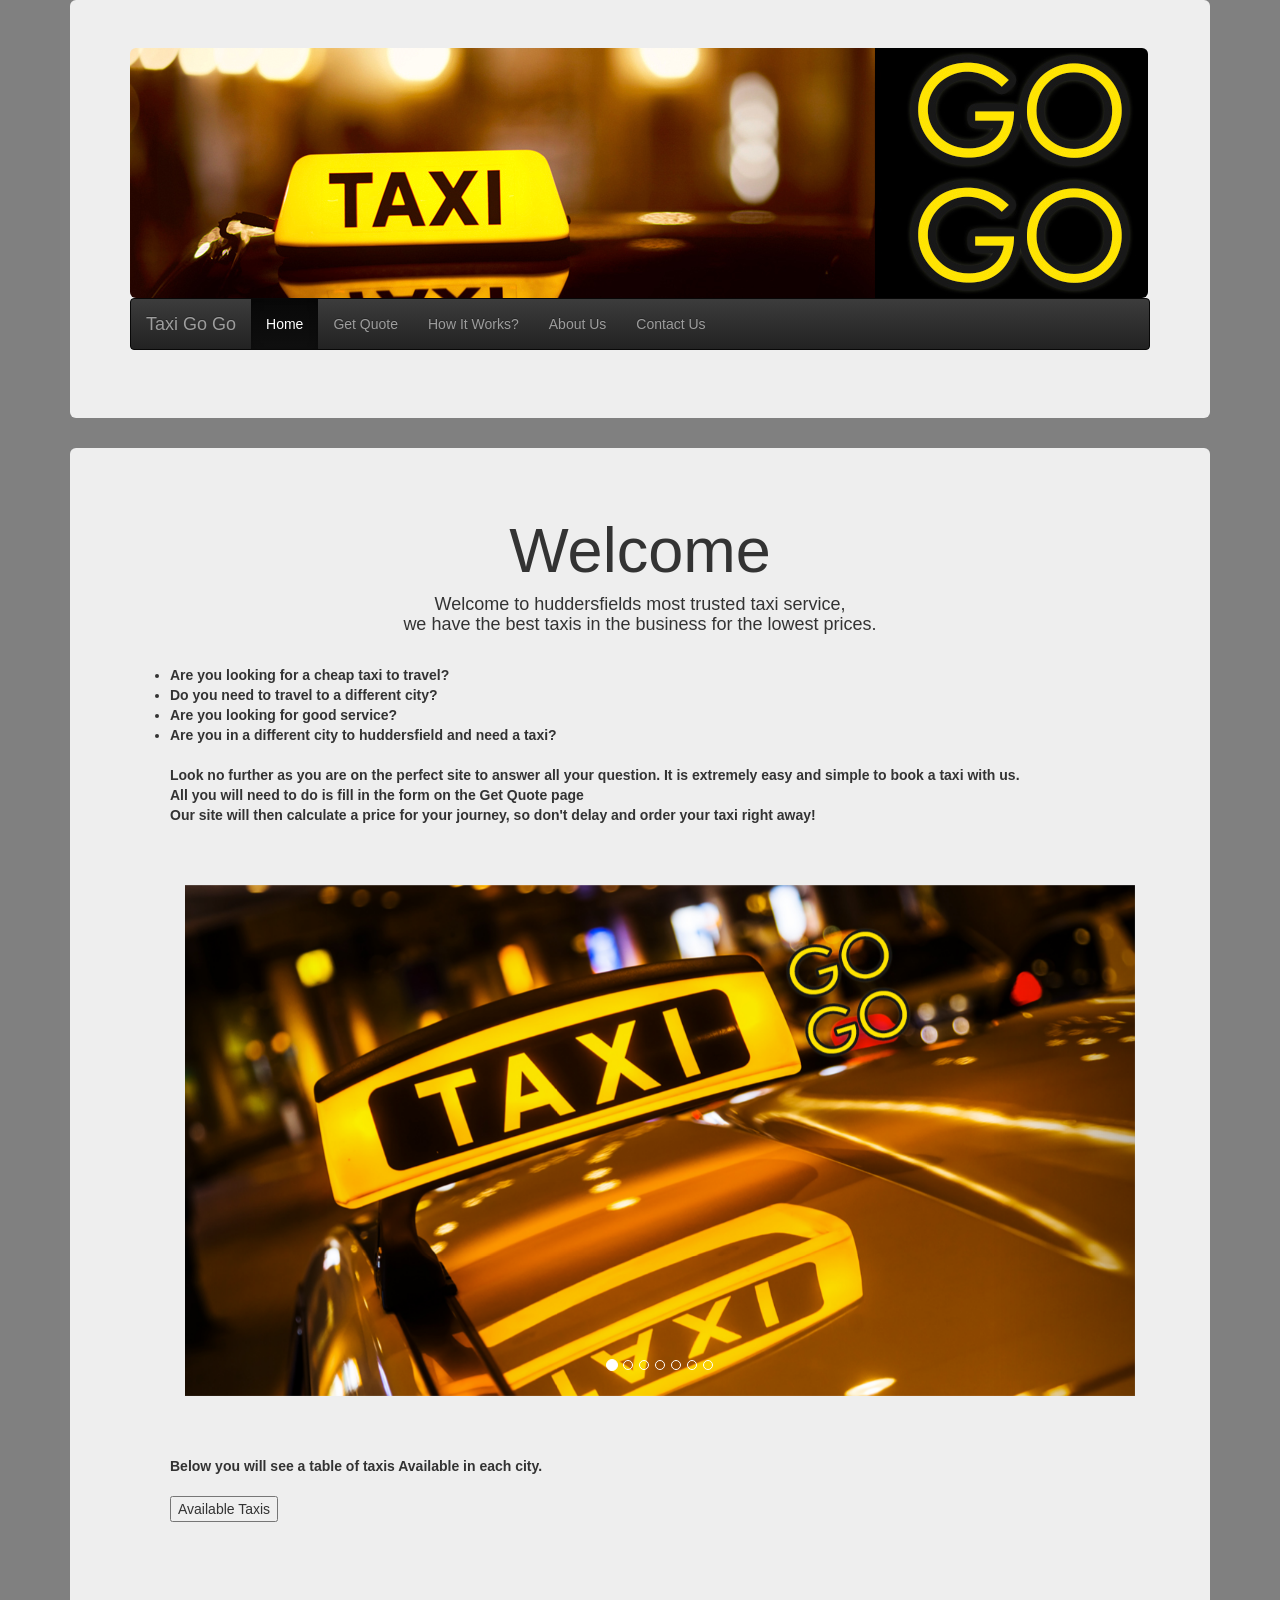
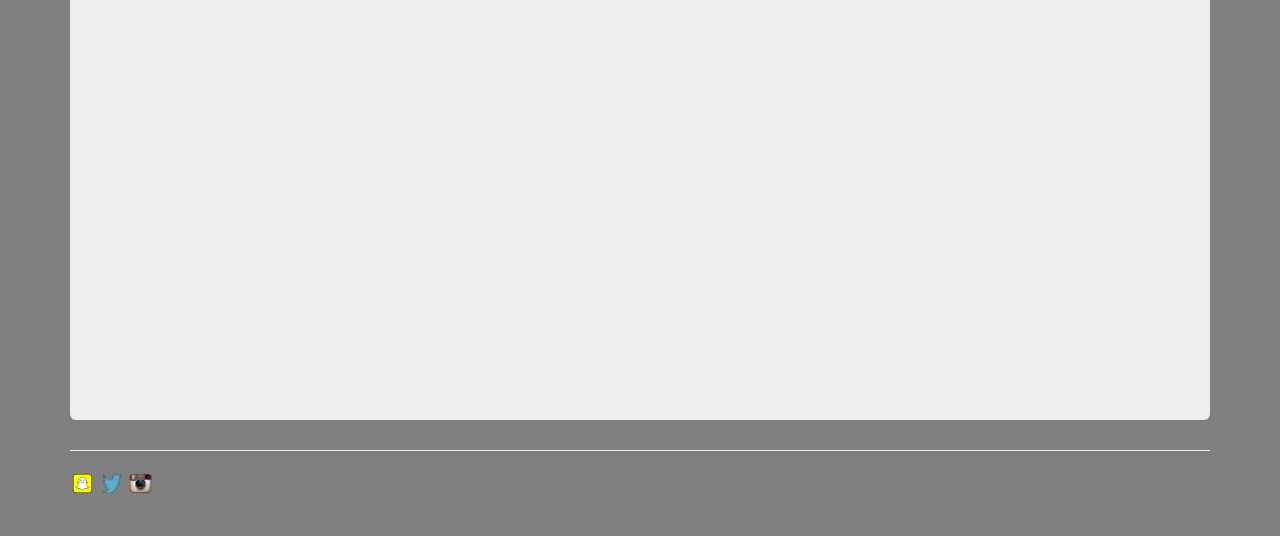
<file: index.html>
<html>
<head>
  <meta charset="utf-8">
  <meta name="viewport" content="width=device-width initial-scale=1">
  <!-- To make browser render the page to the devices width -->
  <title>Homepage || Taxi Go Go</title>
  <link href="css/bootstrap.css" rel="stylesheet" type="text/css">        <!--Link to Bootstrap -->
  <link href="css/bootstrap-theme.css" rel="stylesheet" type="text/css">
  <link href="css/style.css" rel="stylesheet" type="text/css">
  <script src="js/canvasjs.min.js"></script>
</head>
<body>
<div class="container">          <!-- Main Div which contains everything-->
  <div class="jumbotron">          <!--Jumbotron class is used here to set specific margin, font size and padding-->
    <div class="row">
      <div class="col-xs-12">        <!-- Divide screen using A grid layout and total screen contains 12 cols-->
        <img src="images/banner-logo.jpg" class="img-rounded img-responsive">      <!-- Adds The logo-->
      </div>
    </div>
    <!-- responsive navbar starts -->
    <nav class="navbar navbar-inverse">        <!--navbar class used to make navigation color black-->
      <div class="container-fluid">              <!-- stretch content using bootstrap to full width of the screen-->
        <div class="navbar-header">
          <button type="button" class="navbar-toggle" data-toggle="collapse" data-target="#myNavbar">
            <span class="icon-bar"></span>
            <span class="icon-bar"></span>
            <span class="icon-bar"></span>
            <span class="icon-bar"></span>
          </button>
          <a class="navbar-brand" href="#">Taxi Go Go</a>
        </div>
        <div class="collapse navbar-collapse" id="myNavbar">    <!--Collapse navbar used so that a button appears-->
          <ul class="nav navbar-nav">
            <li class="active"><a href="index.html">Home</a></li>
            <!--Active class is used to show which page the user is on-->
            <li><a href="Getquote.html">Get Quote</a></li>
            <li><a href="howitworks.html">How It Works?</a></li>
            <li><a href="about.html">About Us</a></li>
            <li><a href="contactus.html">Contact Us</a></li>
          </ul>


        </div>
      </div>
    </nav>
    <!-- responsive navbar ends -->
  </div>
  <div class="jumbotron">
    <center><h1> Welcome </h1></center>
    <center><b><span>

        	<h4>Welcome to huddersfields most trusted taxi service,</br>
		we have the best taxis in the business for the lowest prices.</h4></br>
    </center>
    <ul>
      <li>Are you looking for a cheap taxi to travel?</li>
      <li>Do you need to travel to a different city?</li>
      <li>Are you looking for good service?</li>
      <li>Are you in a different city to huddersfield and need a taxi?<br></li>
      </u>
      </br>
      Look no further as you are on the perfect site to answer all your question. It is extremely easy and simple to book a taxi with us. </br>
      All you will need to do is fill in the form on the Get Quote page</br>
      Our site will then calculate a price for your journey, so don't delay and order your taxi right away!
      </br></br></br>
      </span></b>
      <center>
	<ul></ul>
      </center>
      <div class="container">
        <br>
        <div id="myCarousel" class="carousel slide" data-ride="carousel">
          <!-- Indicators -->
          <ol class="carousel-indicators">
            <li data-target="#myCarousel" data-slide-to="0" class="active"></li>
            <li data-target="#myCarousel" data-slide-to="1"></li>
            <li data-target="#myCarousel" data-slide-to="2"></li>
            <li data-target="#myCarousel" data-slide-to="3"></li>
            <li data-target="#myCarousel" data-slide-to="4"></li>
            <li data-target="#myCarousel" data-slide-to="5"></li>
            <li data-target="#myCarousel" data-slide-to="6"></li>
          </ol>

          <!-- Wrapper for slides -->
          <div class="carousel-inner" role="listbox">
            <div class="item active"><img width="100%" src="images/Logo3.jpg" alt="bradford"></div>
            <div class="item"><img width="100%" src="images/1bradford1.jpg" alt="bradford"></div>
            <div class="item"><img width="100%" src="images/2huddersfield1.jpg" alt="huddersfield"></div>              
            <div class="item"><img width="100%" src="images/3leeds1.jpg" alt="leeds"></div>
            <div class="item"><img width="100%" src="images/4manchester1.jpg" alt="manchester"></div>
            <div class="item"><img width="100%" src="images/5preston1.jpg" alt="preston"></div>
            <div class="item"><img width="100%" src="images/6sheffield1.jpg" alt="sheffield"></div>
          </div>

          <!-- Left and right controls -->
          <a class="left carousel-control" href="#myCarousel" role="button" data-slide="prev">
            <span class="sr-only"></span>
          </a>
          <a class="right carousel-control" href="#myCarousel" role="button" data-slide="next">
            <span class="sr-only"></span>
          </a>
        </div>
      </div>
            </br></br></br>
      <strong>Below you will see a table of taxis Available in each city.</strong></br></br>
      <input type="button" name="city" id="btn_city" value="Available Taxis"></br></br></br>
      <!-- <div id="city_table" style="border:1px solid #c2c2c2;font-weight:bold;padding:5px;display:none;width:auto;"></div>
      <div id="taxis_result" style="border:1px solid #c2c2c2;font-weight:bold;padding:5px;display:none;width:auto;"></div> -->
      <div id="chartContainer" style="height: 400px; width: 100%;"></div>
  </div>
  <hr>
  <div class="row">
    <div class="col-xs-8 col-sm-10 col-lg-11">          <!--Social Media links-->
      <a href="https://www.snapchat.com" target="_blank"><img class="img-rounded" src="images/snapchat.png" width="25" height="25"></a>
      <a href="https://www.twitter.com" target="_blank"><img class="img-rounded" src="images/twitter.png" width="25" height="25"></a>
      <a href="https://www.instagram.com" target="_blank"><img class="img-rounded" src="images/insta.png" width="25" height="25"></a>
    </div>
  </div>

  <br>
  <br>



</div>
</body>
<!-- Linked to Jquery and javascript-->
<script src="js/jquery-2.2.3.min.js" type="text/javascript"></script>
<script src="js/bootstrap.js" type="text/javascript"></script>
<script src="js/npm.js" type="text/javascript"></script>
<script src="js/my_script.js" type="text/javascript"></script>
</html>

</body>
</html>
</file>
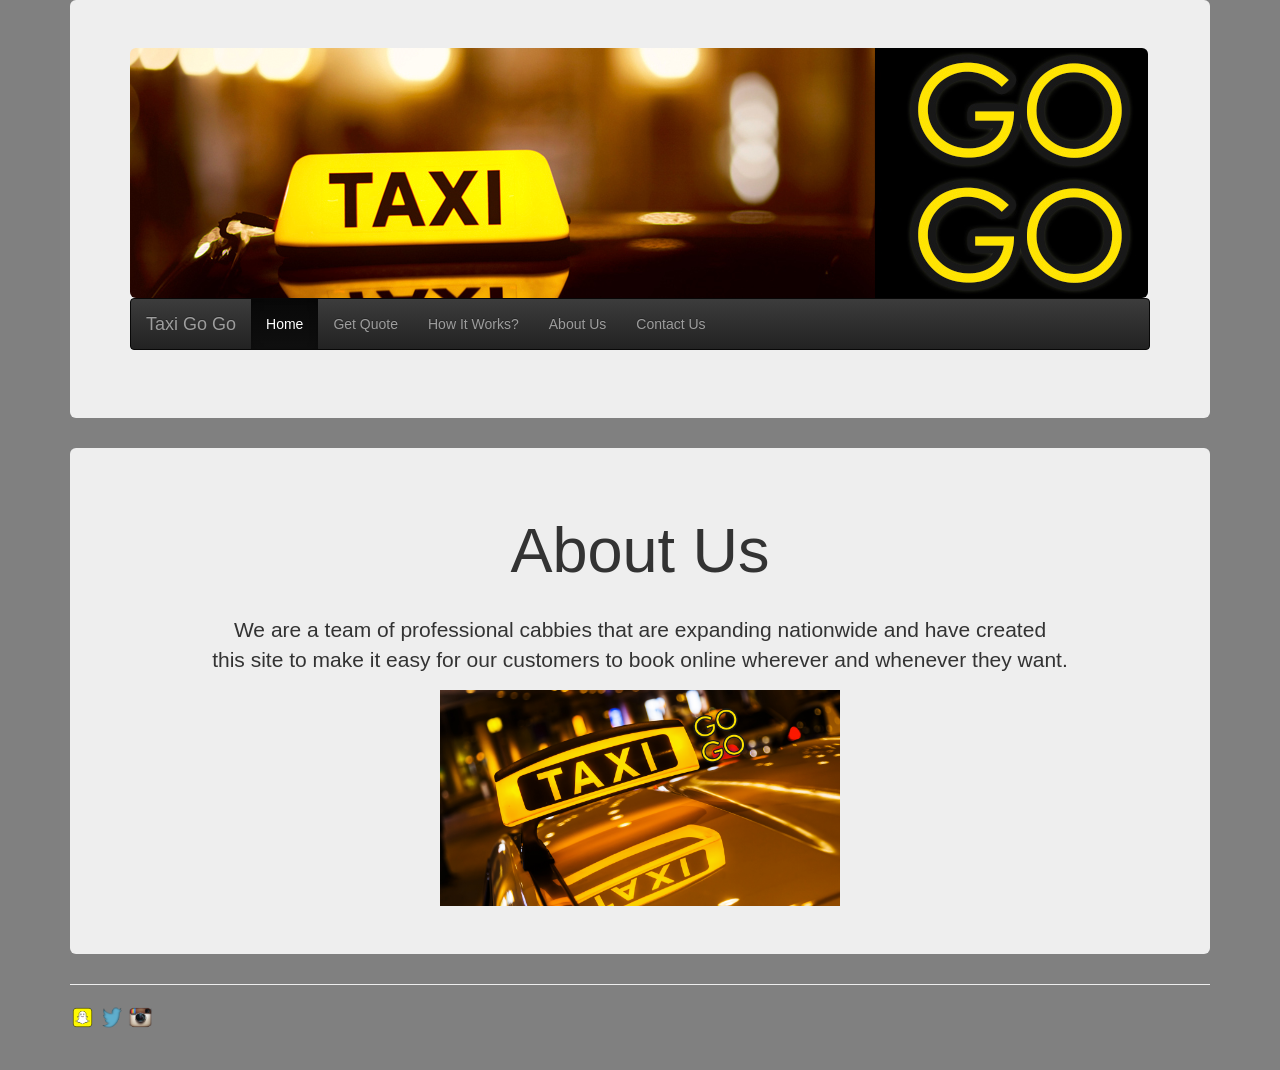
<file: about.html>
<html>
<head>
<meta charset="utf-8">
<meta name="viewport" content="width=device-width initial-scale=1"> <!-- To make browser render the page to the devices width -->
    <title>Homepage || Taxi Go Go</title>
<link href="css/bootstrap.css" rel="stylesheet" type="text/css">				<!--Link to Bootstrap --> 
<link href="css/bootstrap-theme.css" rel="stylesheet" type="text/css">
<link href="css/style.css" rel="stylesheet" type="text/css">
</head>
<body>
   <div class="container">					<!-- Main Div which contains everything-->
    <div class="jumbotron">					<!--Jumbotron class is used here to set specific margin, font size and padding-->
    	<div class="row">
      <div class="col-xs-12">        <!-- Divide screen using A grid layout and total screen contains 12 cols-->
      <img src="images/banner-logo.jpg" class="img-rounded img-responsive">      <!-- Adds The logo-->
      </div>
           
        </div>
    <!-- responsive navbar starts -->
    <nav class="navbar navbar-inverse">        <!--navbar class used to make navigation color black-->
      <div class="container-fluid">              <!-- stretch content using bootstrap to full width of the screen-->
        <div class="navbar-header">
          <button type="button" class="navbar-toggle" data-toggle="collapse" data-target="#myNavbar">
            <span class="icon-bar"></span>
            <span class="icon-bar"></span>
            <span class="icon-bar"></span>
            <span class="icon-bar"></span>
          </button>
          <a class="navbar-brand" href="#">Taxi Go Go</a>
        </div>
        <div class="collapse navbar-collapse" id="myNavbar">    <!--Collapse navbar used so that a button appears-->
          <ul class="nav navbar-nav">
            <li class="active"><a href="index.html">Home</a></li>
            <!--Active class is used to show which page the user is on-->
            <li><a href="Getquote.html">Get Quote</a></li>
            <li><a href="howitworks.html">How It Works?</a></li>
            <li><a href="about.html">About Us</a></li>
            <li><a href="contactus.html">Contact Us</a></li>
          </ul>

        </div>
      </div>
    </nav>
    <!-- responsive navbar ends -->
    </div>
    
    
	<div class="jumbotron">			<!--mentioned in get price-->
    	<center><h1> About Us </h1> </center>
	</br>
        <center><b><span>
  <p>We are a team of professional cabbies that are expanding nationwide and have created </br>
  this site to make it easy for our customers to book online wherever and whenever they want. </p>
                
                </b>
        </span></b></center>
        <center>
        <img class="img-responsive" src="images/Logo3.jpg" width="400" height="200">
        </center>
    </div>
 <hr>
  <div class="row">
    <div class="col-xs-8 col-sm-10 col-lg-11">          <!--Social Media links-->
      <a href="https://www.snapchat.com" target="_blank"><img class="img-rounded" src="images/snapchat.png" width="25" height="25"></a>
      <a href="https://www.twitter.com" target="_blank"><img class="img-rounded" src="images/twitter.png" width="25" height="25"></a>
      <a href="https://www.instagram.com" target="_blank"><img class="img-rounded" src="images/insta.png" width="25" height="25"></a>
    </div>
  </div>

  <br>
  <br>
</div>    
</body>
<!-- Linked to Jquery and javascript-->
<script src="js/jquery-2.2.3.min.js" type="text/javascript"></script>
<script src="js/bootstrap.js" type="text/javascript"></script>
<script src="js/npm.js" type="text/javascript"></script>
</html>

</body>
</html>
</file>
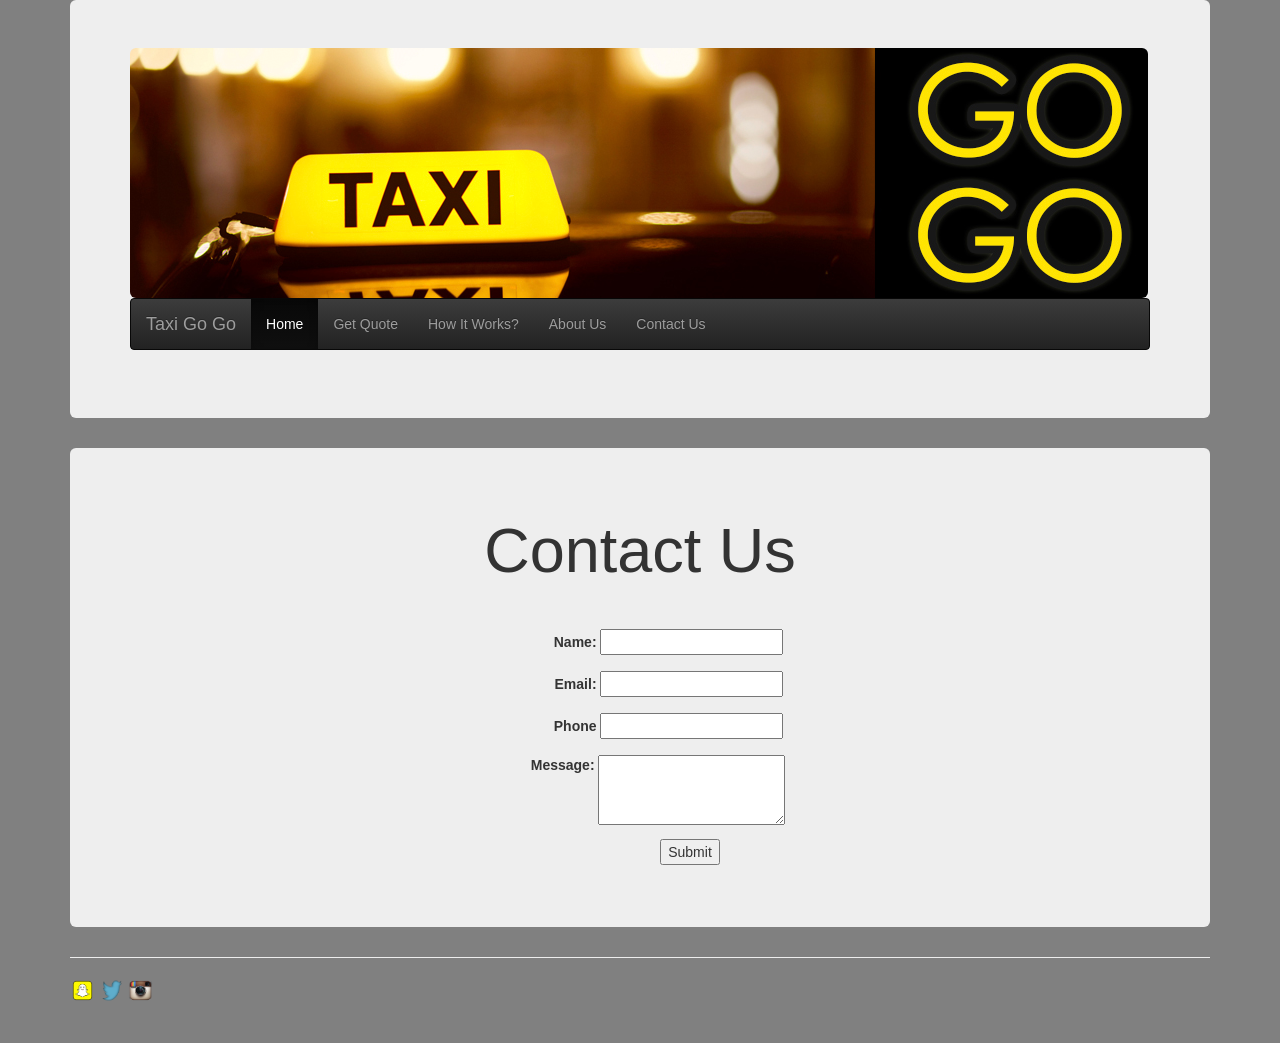
<file: contactus.html>
<html>
<head>
<meta charset="utf-8">
<meta name="viewport" content="width=device-width initial-scale=1"> <!-- To make browser render the page to the devices width -->
    <title>Contact us || Taxi Go Go</title>
<link href="css/bootstrap.css" rel="stylesheet" type="text/css">				<!--Link to Bootstrap --> 
<link href="css/bootstrap-theme.css" rel="stylesheet" type="text/css">
<style>
    #contact label{
      display: inline-block;
      width: 100px;
      text-align: right;
    }
    #contact_submit{
      padding-left: 100px;
    }
    #contact div{
      margin-top: 1em;
    }
    textarea{
      vertical-align: top;
      height: 5em;
    }
      
    .error{
      display: none;
      margin-left: 10px;
    }   
    
    .error_show{
      color: red;
      margin-left: 10px;
    }
    
    input.invalid, textarea.invalid{
      border: 2px solid red;
    }
    
    input.valid, textarea.valid{
      border: 2px solid green;
    }
  </style><link href="css/style.css" rel="stylesheet" type="text/css">

</head>
<body>
   <div class="container">					<!-- Main Div which contains everything-->
    <div class="jumbotron">					<!--Jumbotron class is used here to set specific margin, font size and padding-->
    	<div class="row">
      <div class="col-xs-12">        <!-- Divide screen using A grid layout and total screen contains 12 cols-->
      <img src="images/banner-logo.jpg" class="img-rounded img-responsive">      <!-- Adds The logo-->
      </div>
           
        </div>
    <!-- responsive navbar starts -->
    <nav class="navbar navbar-inverse">        <!--navbar class used to make navigation color black-->
      <div class="container-fluid">              <!-- stretch content using bootstrap to full width of the screen-->
        <div class="navbar-header">
          <button type="button" class="navbar-toggle" data-toggle="collapse" data-target="#myNavbar">
            <span class="icon-bar"></span>
            <span class="icon-bar"></span>
            <span class="icon-bar"></span>
            <span class="icon-bar"></span>
          </button>
          <a class="navbar-brand" href="#">Taxi Go Go</a>
        </div>
        <div class="collapse navbar-collapse" id="myNavbar">    <!--Collapse navbar used so that a button appears-->
          <ul class="nav navbar-nav">
            <li class="active"><a href="index.html">Home</a></li>
            <!--Active class is used to show which page the user is on-->
            <li><a href="Getquote.html">Get Quote</a></li>
            <li><a href="howitworks.html">How It Works?</a></li>
            <li><a href="about.html">About Us</a></li>
            <li><a href="contactus.html">Contact Us</a></li>
          </ul>

        </div>
      </div>
    </nav>
    <!-- responsive navbar ends -->
    </div>
	<div class="jumbotron">			<!--mentioned in get price-->
    	<center><h1> Contact Us </h1> </center>
	</br>
        <center>
            <form id="contact" method="post" action="">
            <!-- Name -->
            <div>
              <label for="contact_name">Name:</label>
              <input type="text" id="contact_name" name="name"></input>
              <div class="error">This field is required</div>
            </div>
            <!-- Email -->
            <div>
              <label for="contact_email">Email:</label>
              <input type="email" id="contact_email" name="email"></input>
              <div class="error">A valid email address is required</div>        
            </div>            
            <!--Contact Number -->
            <div>
              <label for="contact_phone">Phone</label>
              <input type="text" id="contact_phone" name="phone"></input>
              <div class="error">A valid Phone is required</div>                
            </div>            
            <!-- Message -->
            <div>
              <label for="contact_message">Message:</label>
              <textarea id="contact_message" name="message"></textarea>
              <div class="error">This field is required</div>                       
            </div>          
            <!-- Submit Button -->
            <div id="contact_submit">       
              <button type="submit">Submit</button>
            </div>
          </form>
        </center>
    </div>
 <hr>
  <div class="row">
    <div class="col-xs-8 col-sm-10 col-lg-11">          <!--Social Media links-->
      <a href="https://www.snapchat.com" target="_blank"><img class="img-rounded" src="images/snapchat.png" width="25" height="25"></a>
      <a href="https://www.twitter.com" target="_blank"><img class="img-rounded" src="images/twitter.png" width="25" height="25"></a>
      <a href="https://www.instagram.com" target="_blank"><img class="img-rounded" src="images/insta.png" width="25" height="25"></a>
    </div>
  </div>

  <br>
  <br>
</div>    
</body>
<!-- Linked to Jquery and javascript-->
<script src="js/jquery-2.2.3.min.js" type="text/javascript"></script>
<script src="js/bootstrap.js" type="text/javascript"></script>
<script src="js/npm.js" type="text/javascript"></script>
<script src="js/contactus.js" type="text/javascript"></script>

</body>
</html>
</file>
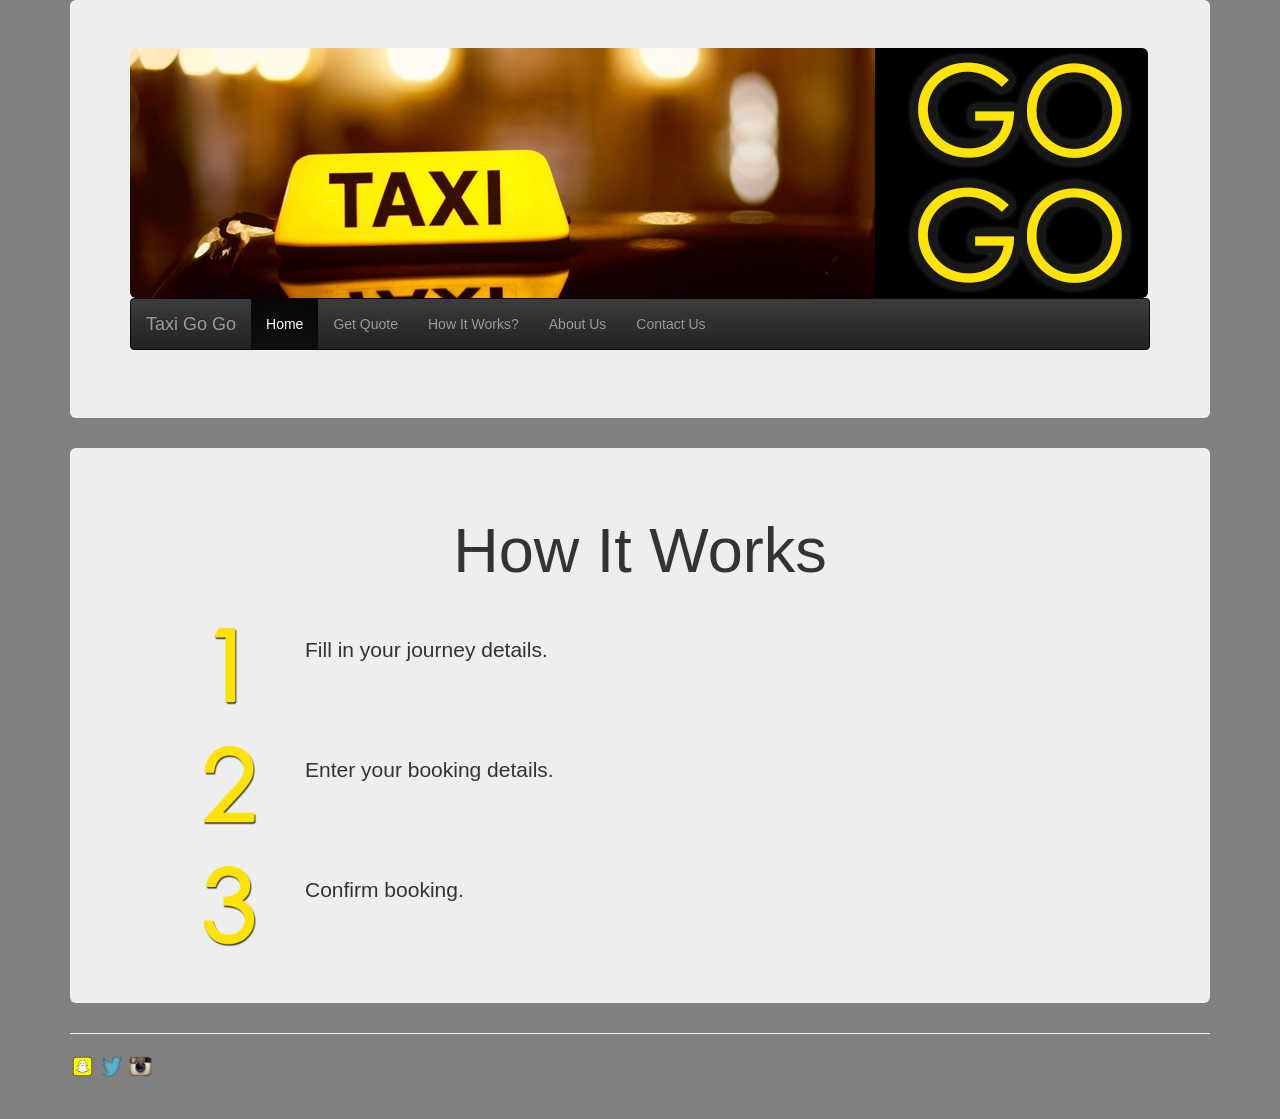
<file: howitworks.html>
<html>
<head>
  <meta charset="utf-8">
  <meta name="viewport" content="width=device-width initial-scale=1">
  <!-- To make browser render the page to the devices width -->
  <title>How It Works? || Taxi Go Go</title>
  <link href="css/bootstrap.css" rel="stylesheet" type="text/css">        <!--Link to Bootstrap -->
  <link href="css/bootstrap-theme.css" rel="stylesheet" type="text/css">
  <link href="css/style.css" rel="stylesheet" type="text/css">
</head>
<body>
<div class="container">          <!-- Main Div which contains everything-->
  <div class="jumbotron">          <!--Jumbotron class is used here to set specific margin, font size and padding-->
    <div class="row">
      <div class="col-xs-12">        <!-- Divide screen using A grid layout and total screen contains 12 cols-->
      <img src="images/banner-logo.jpg" class="img-rounded img-responsive">      <!-- Adds The logo-->
      </div>
    </div>
    <!-- responsive navbar starts -->
    <nav class="navbar navbar-inverse">        <!--navbar class used to make navigation color black-->
      <div class="container-fluid">              <!-- stretch content using bootstrap to full width of the screen-->
        <div class="navbar-header">
          <button type="button" class="navbar-toggle" data-toggle="collapse" data-target="#myNavbar">
            <span class="icon-bar"></span>
            <span class="icon-bar"></span>
            <span class="icon-bar"></span>
            <span class="icon-bar"></span>
          </button>
          <a class="navbar-brand" href="#">Taxi Go Go</a>
        </div>
        <div class="collapse navbar-collapse" id="myNavbar">    <!--Collapse navbar used so that a button appears-->
          <ul class="nav navbar-nav">
            <li class="active"><a href="index.html">Home</a></li>
            <!--Active class is used to show which page the user is on-->
            <li><a href="Getquote.html">Get Quote</a></li>
            <li><a href="howitworks.html">How It Works?</a></li>
            <li><a href="about.html">About Us</a></li>
            <li><a href="contactus.html">Contact Us</a></li>
          </ul>

        </div>
      </div>
    </nav>
    <!-- responsive navbar ends -->
  </div>
  <div class="jumbotron">
    <center><h1>How It Works </h1></center></br>
    <div class="row">
      <div class="col-xs-2">
        <img class="img-rounded img-responsive pull-right" width="100" height="100" src="images/1.png">
      </div>
      <div class="col-xs-8">
            	<span>
                	</br><p>Fill in your journey details.</p>
                </span>
      </div>
    </div>
    <br>
    <div class="row">
      <div class="col-xs-2">
        <img class="pull-right img-responsive img-rounded" width="100" height="100" src="images/2.png">
      </div>
      <div class="col-xs-8">
            	<span>
                	</br><p>Enter your booking details.</p>
                </span>
      </div>
    </div>
    <br>
    <div class="row">
      <div class="col-xs-2">
        <!--added pic make it responsive with img-responsive and rounded with img-responsive-->
        <img class=" pull-right img-responsive img-rounded" width="100" height="100" src="images/3.png">
      </div>
      <div class="col-xs-8">
            	<span>
                	</br><p>Confirm booking.</p>
                </span>
      </div>
    </div>
  </div>
  <hr>
  <div class="row">
    <div class="col-xs-8 col-sm-10 col-lg-11">          <!--Social Media links-->
      <a href="https://www.snapchat.com" target="_blank"><img class="img-rounded" src="images/snapchat.png" width="25" height="25"></a>
      <a href="https://www.twitter.com" target="_blank"><img class="img-rounded" src="images/twitter.png" width="25" height="25"></a>
      <a href="https://www.instagram.com" target="_blank"><img class="img-rounded" src="images/insta.png" width="25" height="25"></a>
    </div>
  </div>

  <br>
  <br>

</div>
</body>
<!-- Linked to Jquery and javascript-->
<script src="js/jquery-2.2.3.min.js" type="text/javascript"></script>
<script src="js/bootstrap.js" type="text/javascript"></script>
<script src="js/npm.js" type="text/javascript"></script>
</html>

</body>
</html>
</file>
<file: css/style.css>
body {
    background-color: grey;

}
</file>
